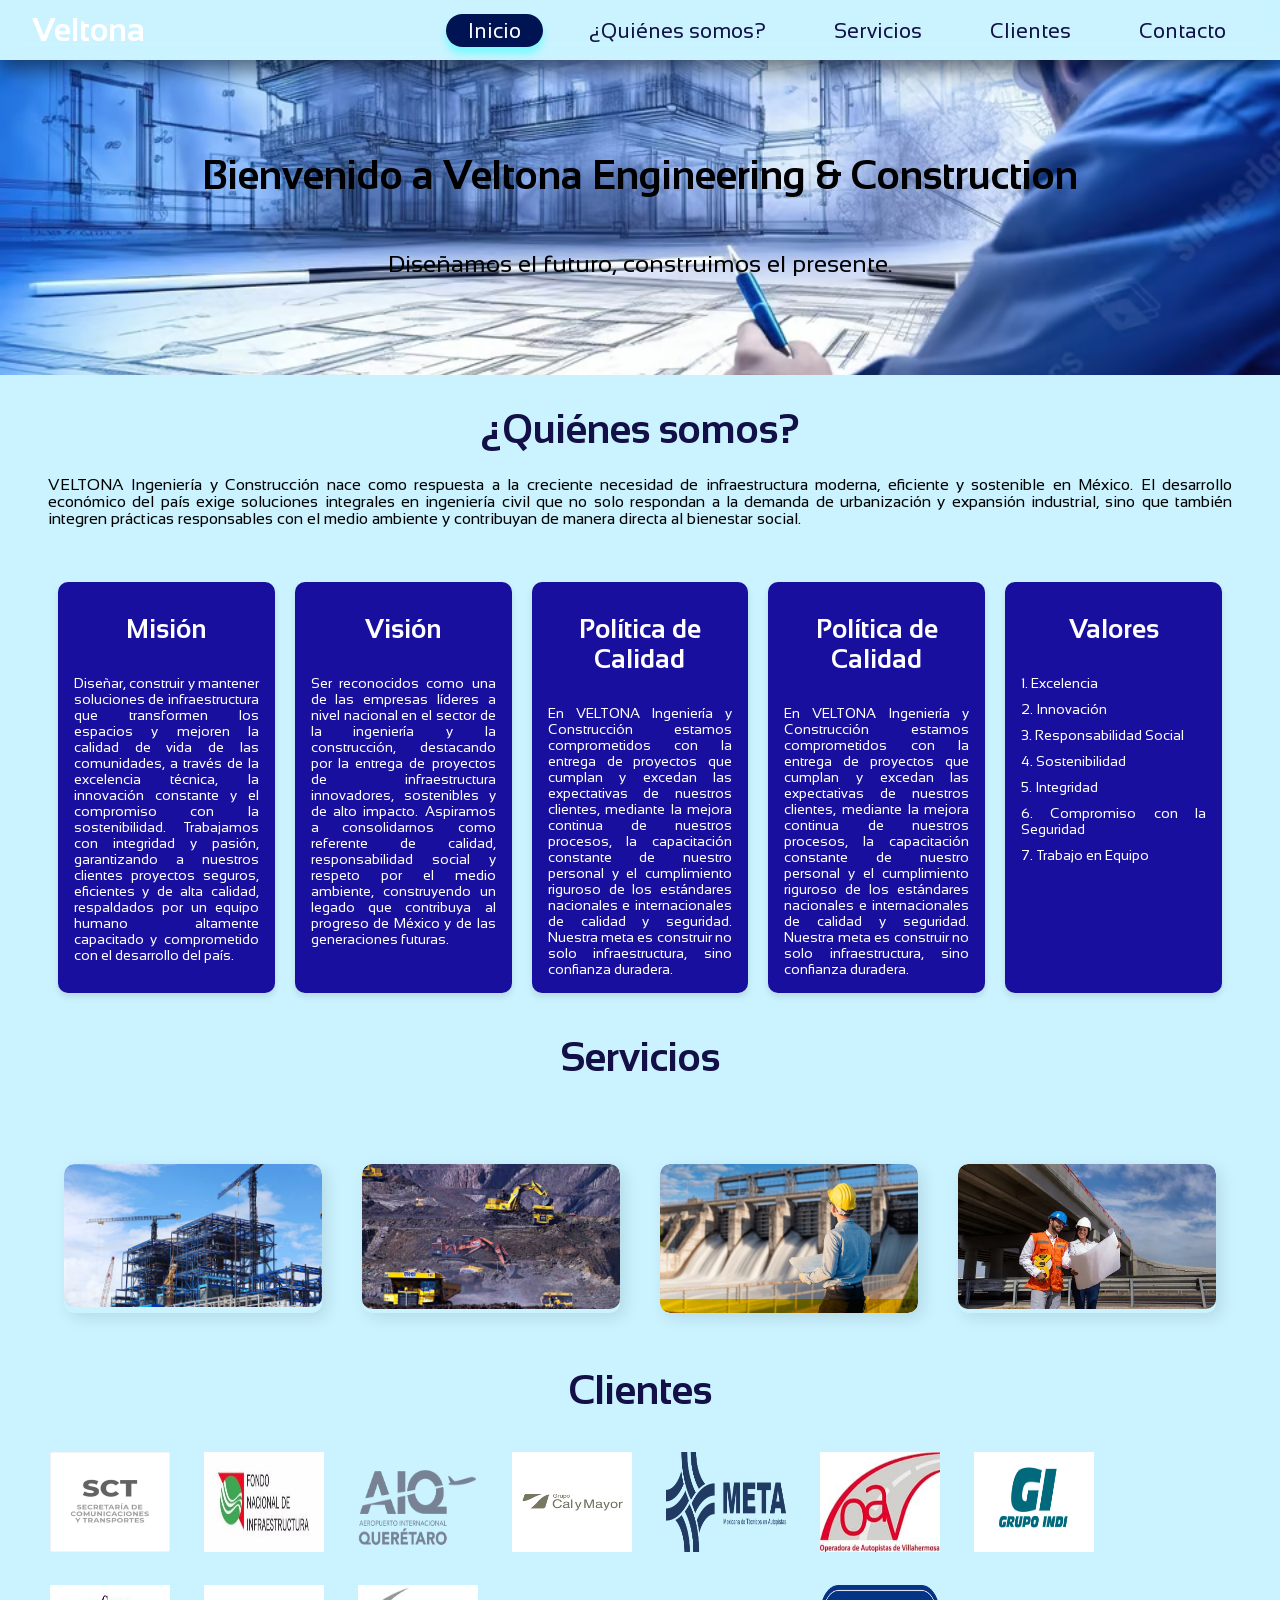
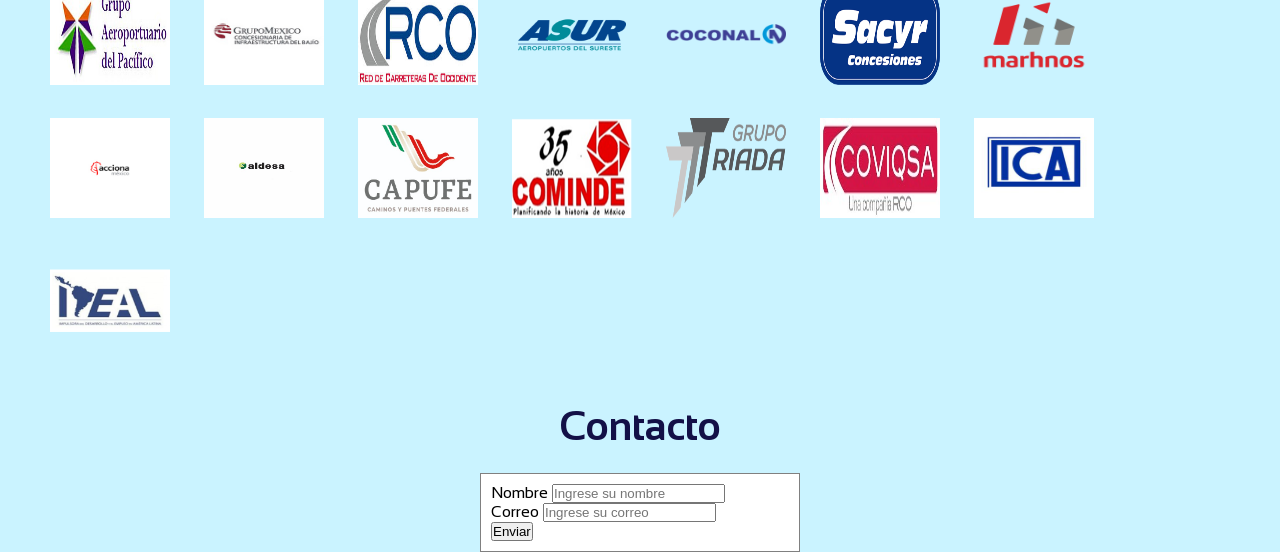
<file: Index.html>
<!DOCTYPE html>
<html lang="en">

<head>
    <meta charset="UTF-8">
    <meta name="viewport" content="width=device-width, initial-scale=1.0">
    <title>Veltona</title>
    <link rel="stylesheet" href="/Estilos/Style.css">

</head>

<body>
    <nav class="navbar">
        <div class="navbar-container">
            <a href="#" class="navbar-logo">Veltona</a>
            <button class="navbar-toggle">
                <span class="bar"></span>
                <span class="bar"></span>
                <span class="bar"></span>
            </button>
            <ul class="navbar-menu"">
                <li><a href="#Inicio" class="active">Inicio</a></li>
                <li><a href="#QuienesSomos">¿Quiénes somos?</a></li>
                <li><a href="#Servicios">Servicios</a></li>
                <li><a href="#Clientes">Clientes</a></li>
                <li><a href="#Contacto">Contacto</a></li>
            </ul>
        </div>
    </nav>
    <header class="header" id="Inicio">
        <div class="header-content container">
            <div class="header-txt">
                <h1 class="header-title">Bienvenido a Veltona Engineering & Construction</h1>
                <p class="header-text">Diseñamos el futuro, construimos el presente.</p>
            </div>
        </div>
    </header>
    <section class="general-container" id="QuienesSomos">
        <h2 class="general-title">¿Quiénes somos?</h2>
        <p class="general-text">VELTONA Ingeniería y Construcción nace como respuesta a la creciente necesidad de
            infraestructura moderna,
            eficiente y sostenible en México. El desarrollo económico del país exige soluciones integrales en ingeniería
            civil que no solo respondan a la demanda de urbanización y expansión industrial, sino que también integren
            prácticas responsables con el medio ambiente y contribuyan de manera directa al bienestar social.</p>

        <div class="general-content">
            <div class="general-1 txt">
                <h3 class="card-title">Misión</h3>
                <p class="text-p">Diseñar, construir y mantener soluciones de infraestructura que transformen los
                    espacios y mejoren la
                    calidad de vida de las comunidades, a través de la excelencia técnica, la innovación constante y el
                    compromiso con la sostenibilidad. Trabajamos con integridad y pasión, garantizando a nuestros
                    clientes
                    proyectos seguros,
                    eficientes y de alta calidad, respaldados por un equipo humano altamente capacitado y comprometido
                    con
                    el desarrollo del país.
                </p>
            </div>
            <div class="general-2 txt">
                <h3 class="card-title">Visión</h3>
                <p class="text-p">
                    Ser reconocidos como una de las empresas líderes a nivel nacional en el sector de la ingeniería y la
                    construcción, destacando por la entrega de proyectos de infraestructura innovadores, sostenibles y
                    de alto impacto. Aspiramos a consolidarnos como referente de calidad, responsabilidad social y
                    respeto por el medio ambiente, construyendo un legado que contribuya al progreso de México y de las
                    generaciones futuras.
                </p>
            </div>
            <div class="general-3 txt">
                <h3 class="card-title">Política de Calidad</h3>
                <p class="text-p">
                    En VELTONA Ingeniería y Construcción estamos comprometidos con la entrega de proyectos que cumplan y
                    excedan las expectativas de nuestros clientes, mediante la mejora continua de nuestros procesos, la
                    capacitación constante de nuestro personal y el cumplimiento riguroso de los estándares nacionales e
                    internacionales de calidad y seguridad. Nuestra meta es construir no solo infraestructura, sino
                    confianza duradera.
                </p>
            </div>
            <div class="general-4 txt">
                <h3 class="card-title">Política de Calidad</h3>
                <p class="text-p">
                    En VELTONA Ingeniería y Construcción estamos comprometidos con la entrega de proyectos que cumplan y
                    excedan las expectativas de nuestros clientes, mediante la mejora continua de nuestros procesos, la
                    capacitación constante de nuestro personal y el cumplimiento riguroso de los estándares nacionales e
                    internacionales de calidad y seguridad. Nuestra meta es construir no solo infraestructura, sino
                    confianza duradera.
                </p>
            </div>
            <div class="general-5 txt">
                <h3 class="card-title">Valores</h3>
                <p class="text-p1">
                    1. Excelencia
                </p>
                <p class="text-p2">
                    2. Innovación
                </p>
                <p class="text-p3">
                    3. Responsabilidad Social
                </p>
                <p class="text-p4">
                    4. Sostenibilidad
                </p>
                <p class="text-p5">
                    5. Integridad
                </p>
                <p class="text-p6">
                    6. Compromiso con la Seguridad
                </p>
                <p class="text-p7">
                    7. Trabajo en Equipo
                </p>
            </div>
        </div>
    </section>

    <div id="card-area">
        <h2 class="card-title-img">Servicios</h2>
        <div class="wrapper">
            <div class="box-area" id="Servicios">
                <div class="box">
                    <img src="/Imagenes/Estructural.png" alt="">
                    <div class="overlay">
                        <h3>Ingeniería Estructural</h3>
                        <p>Diseñamos estructuras seguras y eficientes, adaptadas a las necesidades específicas de cada
                            proyecto, garantizando la estabilidad y durabilidad de las obras.</p>
                    </div>
                </div>
                <div class="box">
                    <img src="/Imagenes/Ingenieria-Geotecnica.jpg" alt="">
                    <div class="overlay">
                        <h3>Ingeniería Geotécnica</h3>
                        <p>Realizamos estudios de suelo y diseño de cimentaciones, asegurando la estabilidad y seguridad de
                            las estructuras en cualquier tipo de terreno.</p>
                    </div>
                </div>
                <div class="box">
                    <img src="/Imagenes/hidraulica.jpg" alt="">
                    <div class="overlay">
                        <h3>Ingeniería Hidráulica</h3>
                        <p>Diseñamos sistemas hidráulicos eficientes y sostenibles, garantizando el manejo adecuado del agua
                            en todas sus formas.</p>
                    </div>
                </div>
                <div class="box">
                    <img src="/Imagenes/ingeneria_transporte.webp" alt="">
                    <div class="overlay">
                        <h3>Ingeniería Civil y Transporte </h3>
                        <p>Desarrollamos proyectos de infraestructura vial y transporte, asegurando la estabilidad y seguridad de
                            las estructuras en cualquier tipo de terreno.</p>
                    </div>
                </div>
            </div>
        </div>
    </div>

    <div class="carousel-container" id="Clientes">
        <h2 class="carousel-title">Clientes</h2>
        <div class="carousel-img">
        <img src="/Imagenes/SCT.jpg" alt="">
        <img src="/Imagenes/Fonadin.jpg" alt="">
        <img src="/Imagenes/cropped-Logo_AIQ_VEDA.png" alt="">
        <img src="/Imagenes/grupo cal y mayor.png" alt="">
        <img src="/Imagenes/metaHorizontalAzul.png" alt="">
        <img src="/Imagenes/Libramiento-de-Villahermosa.jpg" alt="">
        <img src="/Imagenes/Grupo indi.jpg" alt="">
        <img src="/Imagenes/Grupo_Aeroportuario_del_Pacífico_logo.jpg" alt=""></span>
        <img src="/Imagenes/FACTURA-OIDSA-CONCESIONARIA-DE-INFRAESTRUCTURA-DEL-BAJIO-FACTURACION-LOGO-01.jpg" alt="">
        <img src="/Imagenes/RCO.jpg" alt="">
        <img src="/Imagenes/ASUR.png" alt="">
        <img src="/Imagenes/coconal.png" alt="">
        <img src="/Imagenes/SACYR_CONCESIONES.webp" alt="">
        <img src="/Imagenes/marhnos.png" alt=""></span>
        <img src="/Imagenes/Acciona Mexico.jpg" alt="">
        <img src="/Imagenes/Aldesa.jpg" alt="">
        <img src="/Imagenes/caminos y puentes.jpg" alt="">
        <img src="/Imagenes/cominde.png" alt="">
        <img src="/Imagenes/grupo riada.png" alt="">
        <img src="/Imagenes/COVIQSA.jpg" alt="">
        <img src="/Imagenes/ICA.jpeg" alt="">
        <img src="/Imagenes/IEAL.png" alt="">
        </div>
    </div>
    <div class="container-form" id="Contacto">
        <h2 class="title-form">Contacto</h2>
        <form class="formulario">
            <div class="caja">
                <label for="nombre">Nombre</label>
                <input type="text" placeholder="Ingrese su nombre" id="nombre">
            </div>
            <div class="caja">
                <label for="nombre">Correo</label>
                <input type="email" placeholder="Ingrese su correo" id="correo">
            </div>
            <button type="submit">Enviar</button>
        </form>
    </div>
</body>
<script src="/script.js"></script>

</html>
</file>
<file: Estilos/Style.css>
@import url('https://fonts.googleapis.com/css2?family=Edu+SA+Hand:wght@400..700&family=Edu+VIC+WA+NT+Hand+Pre:wght@400..700&family=Sansation:ital,wght@0,300;0,400;0,700;1,300;1,400;1,700&display=swap');

* {
    margin: 0;
    padding: 0;
    box-sizing: border-box;
    text-decoration: none;
}

body {
    font-family: "Sansation", sans-serif;
    height: 100vh;
    width: 100%;
    background-color: rgb(202, 243, 255);

}

.container{
    max-width: 1200px;
    margin: 0 auto;
}

/* Menu de navegación */

.navbar {
    display: flex;
    align-items: center;
    justify-content: center;
    height: 60px;
    width: 100%;
    position: sticky;
    top: 0;
    background: transparent;
    box-shadow: 0 10px 20px rgba(0, 0, 0, 0.5);
    backdrop-filter: blur(10px);
    z-index: 999;
}

.navbar-container {
    display: flex;
    align-items: center;
    justify-content: space-between;
    width: 100%;
    padding: 0 2rem;
    max-width: 1600px;
}

.navbar-logo {
    font-size: 2rem;
    font-weight: 600;
    color: #fff;
    text-decoration: none;
    cursor: pointer;
} 

.navbar-container .navbar-menu{
    display: flex;
    text-align: center;
    gap: 1.5rem;
    list-style: none;
}

.navbar-container .navbar-menu li a {
    text-decoration: none;
    color: rgb(18, 18, 71);
    font-size: 1.3rem;
    font-weight: 500;
    padding: 3px 20px;
    border-radius: 20px;
    border: 2px solid transparent;
    transition: all 0.7s ease;
    white-space: nowrap;
}

.navbar-container .navbar-menu li a:hover,
.navbar-container .navbar-menu li a.active {
    background-color: rgb(0, 20, 84);
    color: #ffffff;
    box-shadow: 0 7px 7px rgba(54, 255, 255, 0.5);

}

.navbar-toggle {
    display: none;
    background: transparent;
    padding: 10px;
    border:none;
    cursor: pointer;
}

.bar{
    display: block;
    width: 25px;
    height: 3px;
    margin: 5px auto;
    background-color: #292776;
    transition: all 0.3s ease-in-out;
}

/* Header */
.header{
    background-image: url('/Imagenes/header.avif');
    background-position: center;
    background-repeat: no-repeat;
    background-size: cover;
    min-height: 35vh;
    align-items: center;
    display: flex;  
}

.header-txt {
    color: #000000;
    text-align: center;
    padding: 2rem;
}

.header-txt h1 {
    font-size: 2.5rem;
    font-weight: 650;
    margin-bottom: 3rem;
}

.header-txt p {
    font-size: 1.5rem;
    font-weight: 500;
    line-height: 1.5;
    max-width: 600px;
    margin: 0 auto;
    color: #000000;
}

/* Seccion General */

.general {
    padding: 50px 0;
    text-align: center;

}

.general-container {
    align-items: center;
    justify-content: center;
    padding: 2rem 3rem;
    

}

.general-title {
    font-size: 2.5rem;
    font-weight: 650;
    margin-bottom: 1.5rem;
    color: #131047;
    text-align: center;
}

.general-text {
    text-align: justify;
}

.general-content{
    display: flex;
    justify-content: space-between;
    margin-top: 55px;
}

/* General Cards Text */

.general-1, .general-2, .general-3, .general-4, .general-5 {
    flex: 1;
    padding: 1rem;
    margin: 0 10px;
    background-color: #190f9f;
    border-radius: 10px;
    box-shadow: 0 4px 6px rgba(0, 0, 0, 0.1);
}

.card-title {
    font-size: 15px;
    color: #ffffff;
    margin-bottom: 15px;
    text-align: center;
    padding: 1rem 0;
    font-size: 26px;
}

.text-p{
    color: #ffffff;
    font-size: 14px;
    text-align: justify;
}

.text-p1, .text-p2, .text-p3, .text-p4, .text-p5, .text-p6, .text-p7 {
    color: #ffffff;
    font-size: 14px;
    text-align: justify;
    margin-bottom: 10px;
}

/*Card Imagenes*/
.wrapper{
    padding: 10px 5%;
}

#card-area{
    padding: 10px 0;
}

.box-area{
    display: grid;
    grid-template-columns: repeat(auto-fit, minmax(250px, 1fr));
    grid-gap: 40px;
    margin-top: 50px;
}

.box{
    border-radius: 10px;
    position: relative;
    overflow: hidden;
    box-shadow: 5px 5px 16px rgba(0, 0, 0, 0.1);
}

.box img{
width: 100%;
border-radius: 10px;
display: block;
transform: transform 0.5s;
 
}

.overlay{
    height: 0;
    width: 100%;
    background: linear-gradient(transparent, rgba(0, 0, 0, 0.6) 50%);
    position: absolute;
    left: 0;
    bottom: 0;
    overflow: hidden;
    display: flex;
    align-items: center;
    justify-content: center;
    flex-direction: column;
    padding: 0 10px;
    text-align: center;
    font-size: 14px;
    transition: height 0.5s;
}

.overlay h3{
    font-weight: 500;
    margin-bottom: 5px;
    margin-top: 20%;
    font-family: bebas neue;
    font-size: 20px;
    letter-spacing: 2px;
    color:#fff
}

.overlay p{
    font-size: 10px;
    color: #fff;
    margin-bottom: 20px;
}

.overlay a{
    margin-top: 10px;
    color:#000000;
    text-decoration: none;
    font-size: 14px;
    background: #fff;
    border-radius: 50px;
    text-align: center;
    padding: 5px 15px;
}

.boxLhover img{
    transform: scale(1.2);
}

.box:hover .overlay{
    height: 100%;
}

.card-title-img{
    font-size: 2.5rem;
    font-weight: 650;
    margin-bottom: 1.5rem;
    color: #131047;
    text-align: center;
}

/*Servicios responsivos*/
.carousel-container{
    padding: 10px;
    display: flex;
    justify-content: space-around;
    flex-wrap: wrap;
    margin: 25px;
}
  
 .carousel-img img{
    flex-wrap: wrap;
    width: 120px;
    height: 100px;
    margin: 15px;
 
}

.carousel-title{
     font-size: 2.5rem;
    font-weight: 650;
    margin-bottom: 1.5rem;
    color: #131047;
    text-align: center;
}
/*formulario*/

.formulario{
    background-color: #fff;
    width: 25%;
    margin: 0px auto;
    padding: 10px;
    border: 1px solid gray;
}

.title-form{
      font-size: 2.5rem;
    font-weight: 650;
    margin-bottom: 1.5rem;
    color: #131047;
    text-align: center;
}
/* General responsive */
@media (max-width: 991px) {
    .header{
        min-height: 0vh;
    }
    .header-content {
        padding: 100px 30px;
    }
    .header-txt h1 {
        font-size: 50px;
    }
    .general-content {
        flex-direction: column;
        align-items: center;
    }

    .general-1, .general-2, .general-3, .general-4, .general-5 {
        margin: 10px 0;
        width: 50%;
    }
}


/* Menu de navegacion responsive */
@media (max-width: 880px){
    .navbar{
        backdrop-filter: none;
    }

    .navbar-container .navbar-menu{
        display: none;
        flex-direction: column;
        align-items: flex-start;
        gap: 1.7rem !important;
        position: absolute;
        height: 100vh;
        width: 250px;
        top: 0;
        right: 0;
        padding: 5rem 1.5rem;
        box-shadow: 0 10px 10px rgba(64, 64, 65, 0.5);
        backdrop-filter: blur(10px);
    }

      .navbar-container .navbar-menu.active{
        display: flex;
    }

    .navbar-toggle{
        display: block;
        z-index: 999;
    }

    .navbar-toggle.active .bar:nth-child(2) {
        opacity: 0;
    }

    .navbar-toggle.active .bar:nth-child(1) {
        transform: translateY(8px) rotate(45deg);
    }

    .navbar-toggle.active .bar:nth-child(3) {
        transform: translateY(-8px) rotate(-45deg);
    }

}
@media (max-width: 480px) {

    .navbar-container {
        padding: 0 1rem;
    }

    .navbar-logo{
        font-size: 1.7rem;
    }
    .navbar-container .navbar-menu li a {
        font-size: 1.2rem;
        padding: 3px 15px;
    }
}
</file>
